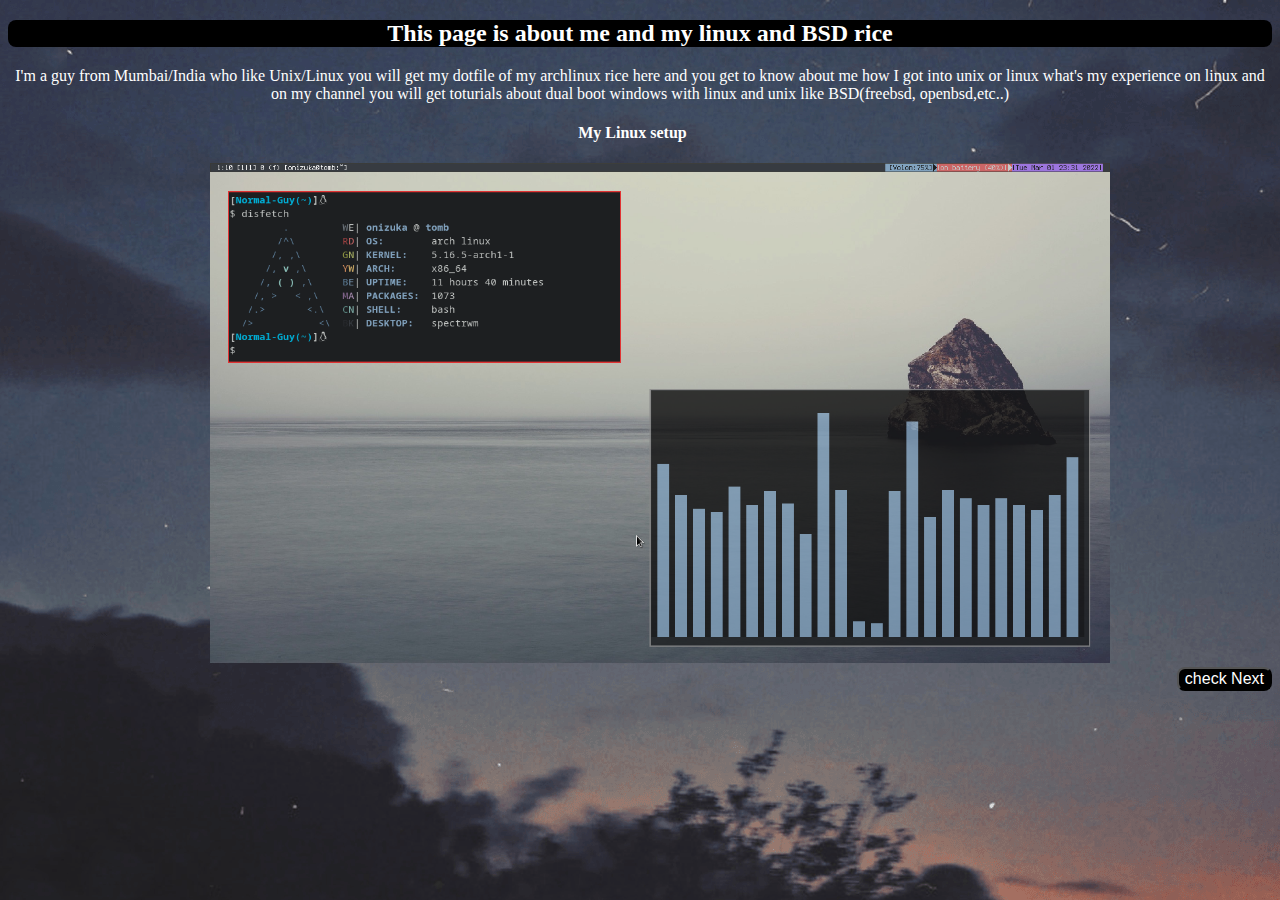
<file: about.html>
<!DOCTYPE html>
<html lang="en">

<head>
    <meta charset="UTF-8">
    <meta http-equiv="X-UA-Compatible" content="IE=edge">
    <meta name="viewport" content="width=, initial-scale=1.0">
    <title>About me</title>
    <style>
        body{
            /* background: gray; */
            background: url(thumb1.png);
        }
        h2 {
            /* display: inline-block; */
            text-align: center;
            color: white;
            background-color: black;
            border-radius: 8px;
        }
        p{
            color: white;
        }
        .container{
            padding-left: 16%;
        }
        h4{
            color: white;
            padding-left: 368px;
        }
        button{
            float: right;
            cursor: pointer;
            color: white;
            font-size: 16px;
            border-radius: 8px;
            background-color: black;
            margin-bottom: 16px;
        }
    </style>
</head>

<body>
    <h2>This page is about me and my linux and BSD rice</h2>
    <center>
        <p>
            I'm a guy from Mumbai/India who like Unix/Linux you will get my dotfile of my archlinux rice here and you
            get to know about me how I got into unix or linux what's my experience on linux and on my channel you will
            get toturials about dual boot windows with linux and unix like BSD(freebsd, openbsd,etc..)
        </p>
    </center>
    <div class="container">
        <h4>My Linux setup</h4>
        <img src="image3.png" width="900" height="500" title="my Arch setup" alt="error loading">
    </div>
    <div class="btn">
        <button>check Next</button>
    </div>
</body>

</html>
</file>
